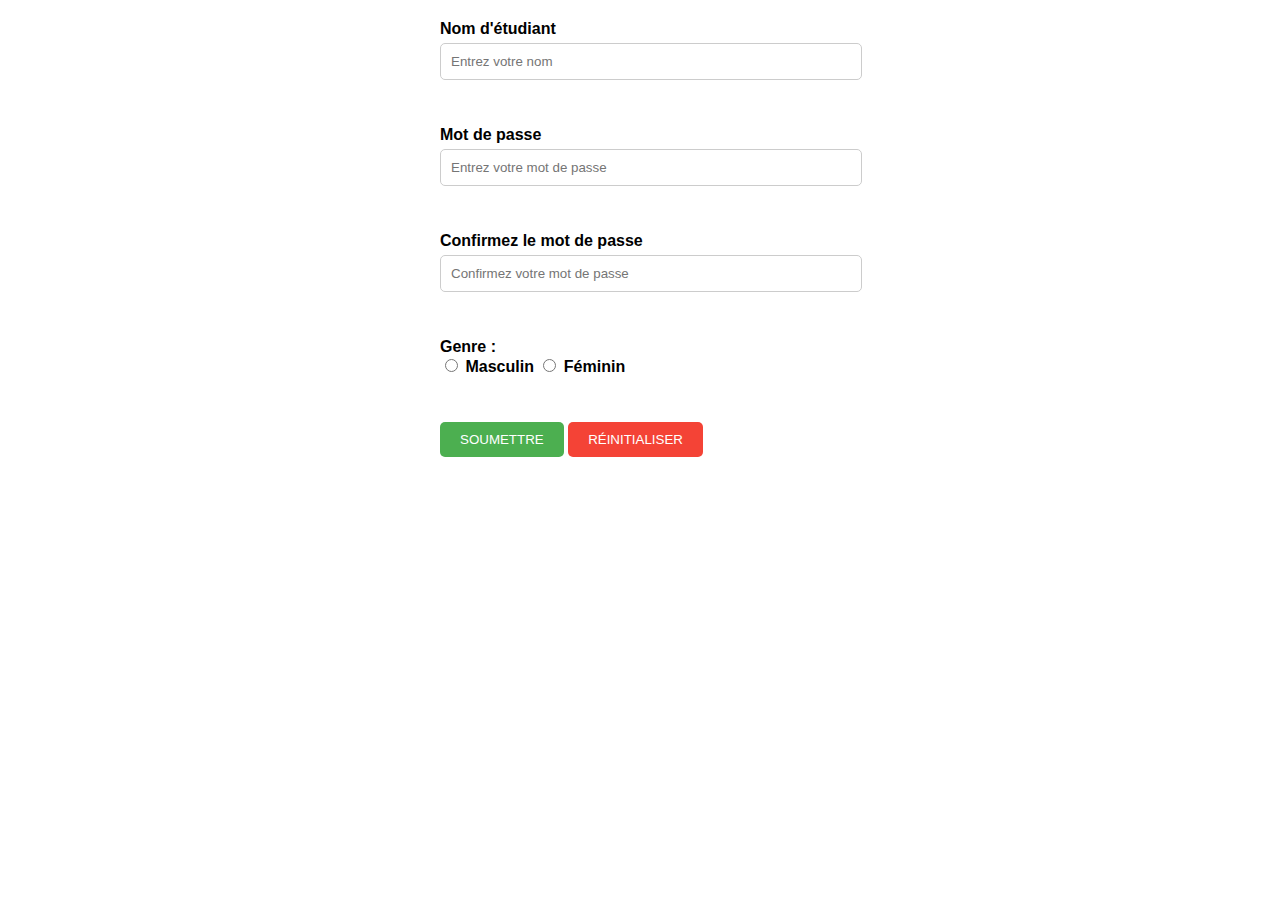
<file: index.html>
<!DOCTYPE html>
<html lang="fr">
<head>
    <meta charset="UTF-8">
    <meta name="viewport" content="width=device-width, initial-scale=1.0">
    <title>Validation de formulaire</title>
    <link rel="stylesheet" href="styles.css">
</head>
<body>
    <form action="processor.html" method="get" id="frmStudentRegistration" name="frmStudentRegistration" onsubmit="return validate()" onreset="resetForm()">
        <label for="txtStudentName">Nom d'étudiant</label> <br>
        <input type="text" placeholder="Entrez votre nom" id="txtStudentName" name="txtStudentName">
        <span id="spnIsStudentNameValid"></span> <br> <br>
        
        <label for="pwdStudent">Mot de passe</label><br>
        <input type="password" name="pwdStudent" id="pwdStudent" placeholder="Entrez votre mot de passe">
        <span id="spnIsStudentPasswordValid"></span> <br> <br>
        
        <label for="cpwdStudent">Confirmez le mot de passe</label> <br>
        <input type="password" name="cpwdStudent" id="cpwdStudent" placeholder="Confirmez votre mot de passe">
        <span id="spnIsStudentCPasswordValid"></span> <br> <br>
        
        <label for="rdbStudentGender">Genre :</label> <br>
        <input type="radio" name="rdStudentGender" id="rdbMale" value="male">
        <label for="rdbMale">Masculin</label>
        <input type="radio" name="rdStudentGender" id="rdbFemale" value="female">
        <label for="rdbFemale">Féminin</label>
        <span id="spnIsStudentGenderValid"></span> <br> <br>
        
        <input type="submit" value="SOUMETTRE">
        <input type="reset" value="RÉINITIALISER">
    </form>

    <script src="scripts.js"></script>
</body>
</html>
</file>
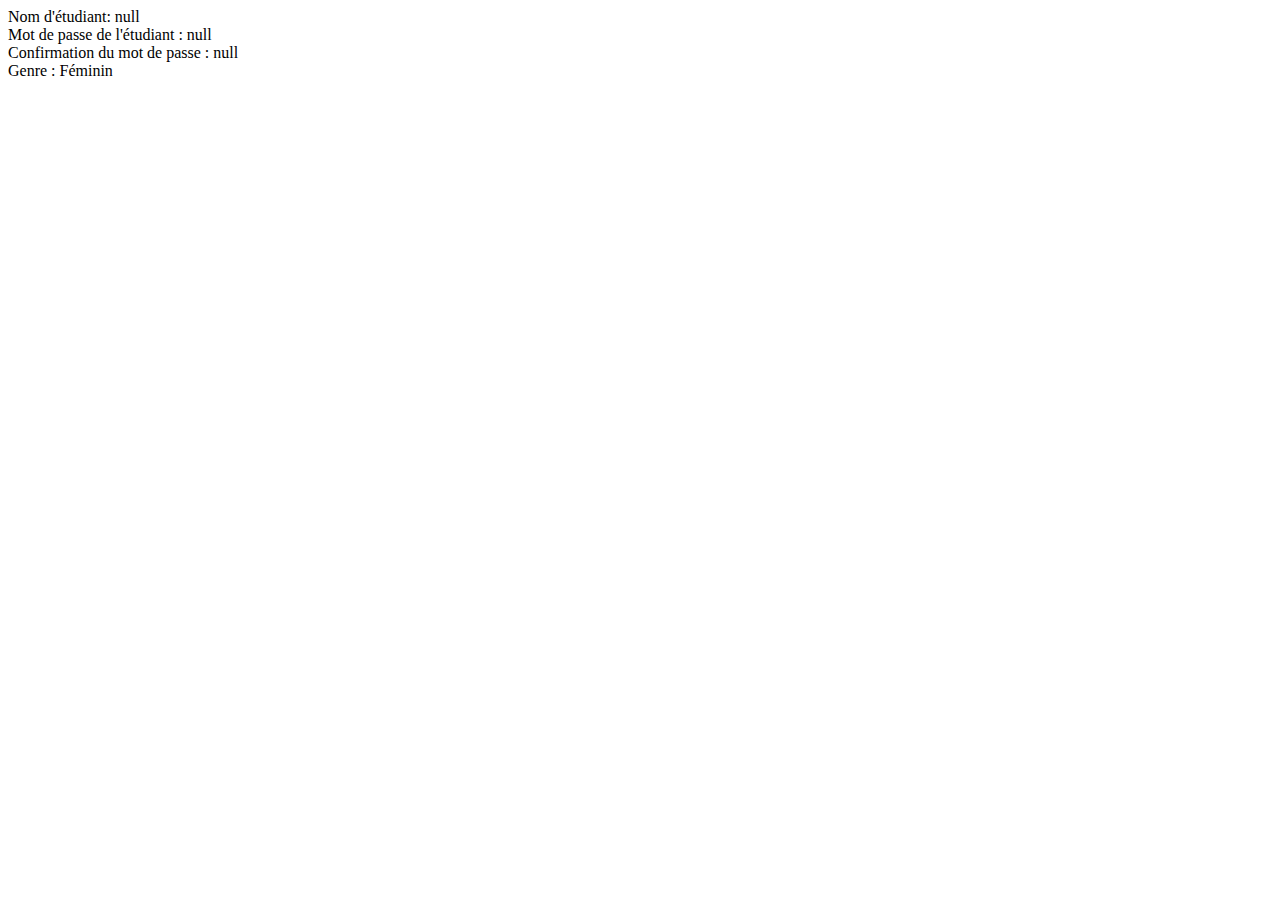
<file: processor.html>
<!DOCTYPE html>
<html lang="en">
<head>
    <meta charset="UTF-8">
    <meta name="viewport" content="width=device-width, initial-scale=1.0">
    <title>Processor Page</title>
</head>
<body>
    <div id="output"></div>
    <script src="processor.js"></script>
</body>
</html>
</file>
<file: styles.css>
body {
    font-family: Arial, sans-serif;
    margin: 20px;
}

form {
    max-width: 400px;
    margin: auto;
}

label {
    font-weight: bold;
}

input[type="text"],
input[type="password"] {
    width: 100%;
    padding: 10px;
    margin-top: 5px;
    margin-bottom: 10px;
    border: 1px solid #ccc;
    border-radius: 5px;
}

input[type="submit"],
input[type="reset"] {
    padding: 10px 20px;
    margin-top: 10px;
    border: none;
    border-radius: 5px;
    cursor: pointer;
}

input[type="submit"] {
    background-color: #4CAF50;
    color: white;
}

input[type="reset"] {
    background-color: #f44336;
    color: white;
}

span {
    font-size: 0.9em;
    margin-top: -10px;
    margin-bottom: 10px;
    display: block;
}
</file>
